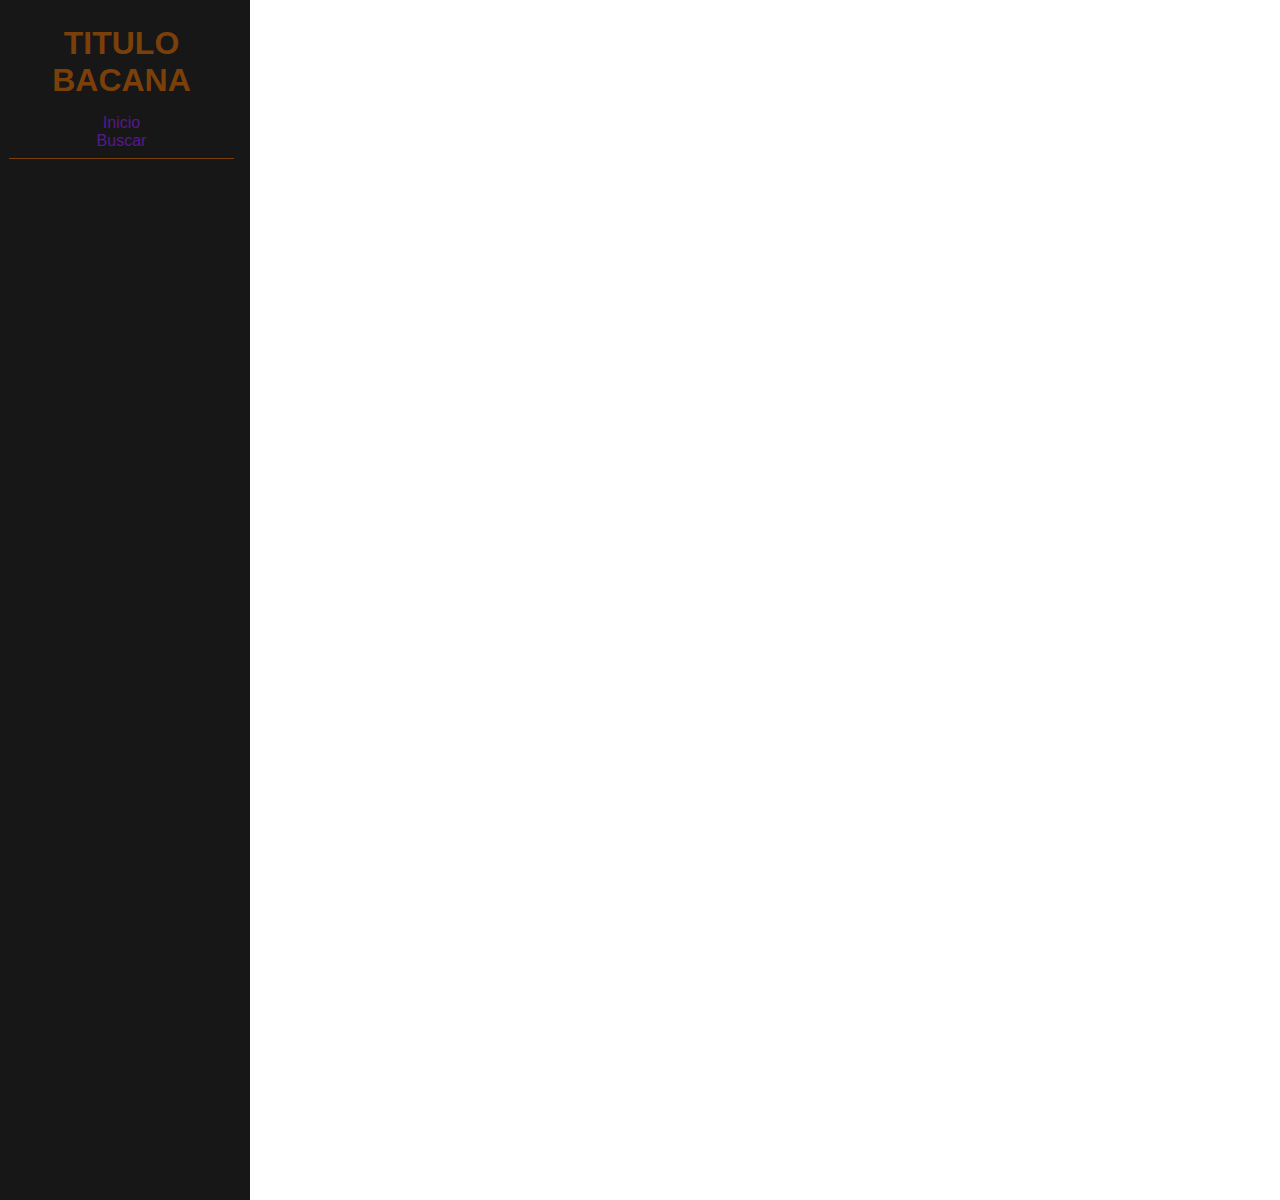
<file: index.html>
<!DOCTYPE html>
<html lang="en">
<head>
    <meta charset="UTF-8">
    <link rel="stylesheet" href="./css/header.css">
    <meta name="viewport" content="width=device-width, initial-scale=1.0">
    <title></title>
</head>
<body>
    <div class="header">
        <div class="side-menu">
            <div class="nav-bar">
                <div class="nav-title">
                    <h1>TITULO BACANA</h1>
                </div>
                <div class="nav-first-menu">
                    <ul class="nav-options"> 
                        <li>
                            <div class="menu-item">
                                <a href="">Inicio</a>
                            </div>
                        </li>
                        <li>
                            <div class="menu-item">
                                <a href="">Buscar</a>
                            </div>
                        </li>
                    </ul>
                </div>
            </div>
        </div>
    </div>
</body>
</html>
</file>
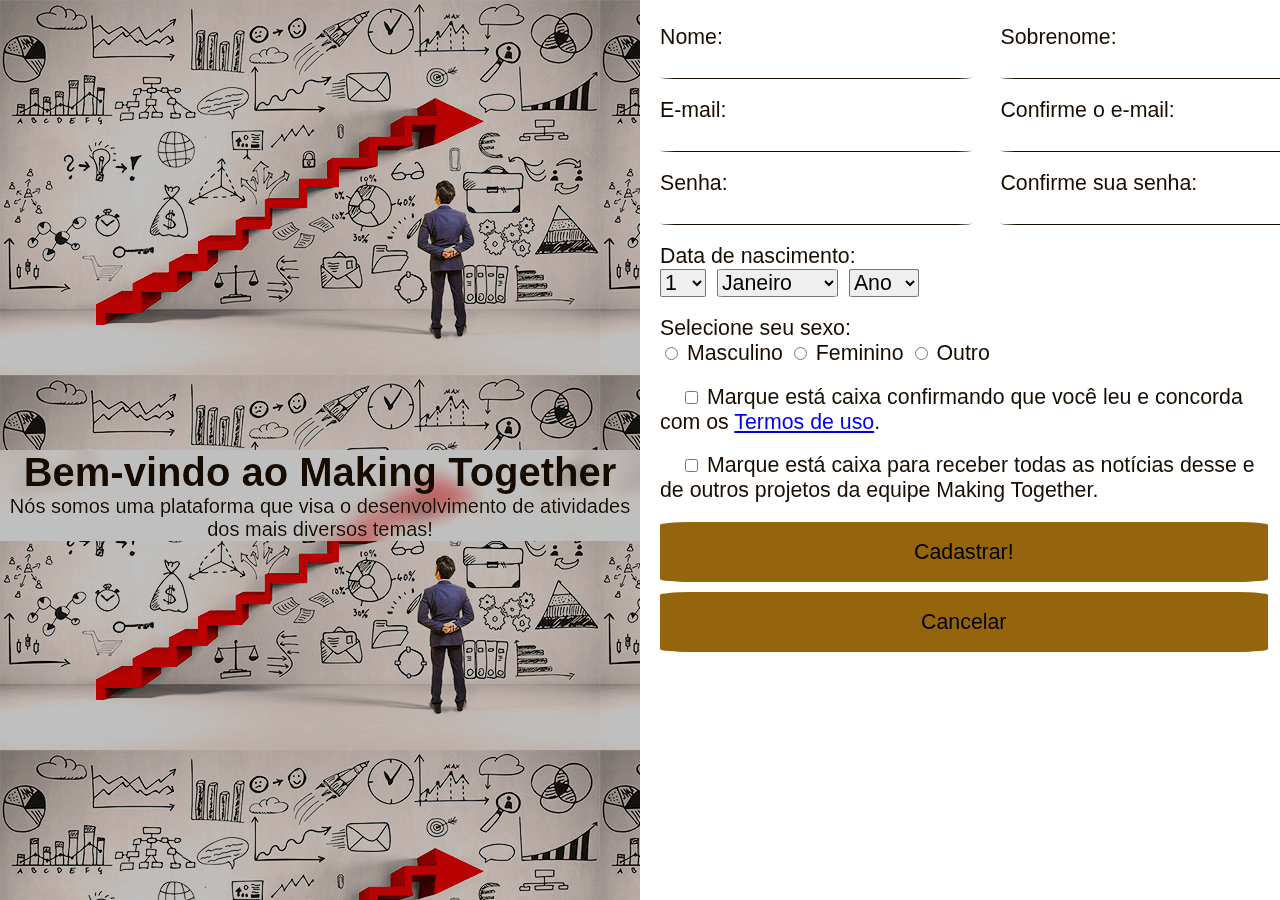
<file: pags/cadastro.html>
<!DOCTYPE html>
<html lang="en">

<head>
    <meta charset="UTF-8">
    <meta name="viewport" content="width=device-width, initial-scale=1.0">
    <title>Cadastro Making Together</title>
    <link rel="stylesheet" href="../css/body.css">
    <link rel="stylesheet" href="../css/register.css">
</head>

<body>
    <div class="register-form">
        <div class="image-change">

            <div class="container-image" style="background-image: url(../img/slide1.jpg);">
                <div class="container">
                    <div class="message-form">
                        <span class="slide-text">
                            <h1>Bem-vindo ao Making Together</h1>
                            Nós somos uma plataforma que visa o desenvolvimento de atividades dos mais diversos temas!
                        </span>
                    </div>
                </div>
            </div>
            <div class="container-image" style="background-image: url(../img/slide2.jpg);">
                <div class="container">
                    <div class="message-form">
                        <span class="slide-text">
                            <h1>Bem-vindo ao Making Together</h1>
                            Nós somos uma plataforma que visa o desenvolvimento de atividades dos mais diversos temas!
                        </span>
                    </div>
                </div>
            </div>
            
        </div>
        
        <div class="form-register">
            <form>
                <div class="content-register">
                    
                    <div class="mkt1 full-name">
                        <div class="name">
                            <label for="">
                                Nome:
                                <br><input type="text" name="" id="" required>
                        </label>
                        </div>
                        <div class="name">
                            <label for="">
                                Sobrenome:
                                <br><input type="text" name="" id="">
                            </label>
                        </div>
                    </div>

                    <div class="mkt1 mktinline email-space">
                        <div class="e-mail">
                            <label for="">
                                E-mail: <br>
                                <input type="email" name="" id="" required>
                            </label>
                        </div>
                        <div class="e-mail">
                            <label for="">
                                Confirme o e-mail: <br>
                                <input type="email" name="" id="" required>
                            </label>
                        </div>
                    </div>

                    <div class="mkt1 mktinline password-space">
                        <div class="password">
                            <label for="">
                                Senha: <br>
                                <input type="password" name="" id="" required>
                            </label>
                        </div>
                        <div class="password">
                            <label for="">
                                Confirme sua senha: <br>
                                <input type="password" name="" id="" required>
                            </label>
                        </div>
                    </div>

                    <div class="mkt1 date">
                        <label for="">
                            Data de nascimento:
                            <br>
                            <span>
                                <select name="dia" id="slc_dia">
                                    <option value="">1</option>
                                    <option value="">2</option>
                                    <option value="">3</option>
                                    <option value="">4</option>
                                    <option value="">5</option>
                                    <option value="">6</option>
                                    <option value="">7</option>
                                    <option value="">8</option>
                                    <option value="">9</option>
                                    <option value="">10</option>
                                    <option value="">11</option>
                                    <option value="">12</option>
                                    <option value="">13</option>
                                    <option value="">14</option>
                                    <option value="">15</option>
                                    <option value="">16</option>
                                    <option value="">17</option>
                                    <option value="">18</option>
                                    <option value="">19</option>
                                    <option value="">20</option>
                                    <option value="">21</option>
                                    <option value="">22</option>
                                    <option value="">23</option>
                                    <option value="">24</option>
                                    <option value="">25</option>
                                    <option value="">26</option>
                                    <option value="">27</option>
                                    <option value="">28</option>
                                    <option value="">29</option>
                                    <option value="">30</option>
                                    <option value="">31</option>
                                </select>
                                <select name="mes" id="slc_mes">
                                    <option value="">Janeiro</option>
                                    <option value="">Fevereiro</option>
                                    <option value="">Março</option>
                                    <option value="">Abril</option>
                                    <option value="">Maio</option>
                                    <option value="">Junho</option>
                                    <option value="">Julho</option>
                                    <option value="">Agosto</option>
                                    <option value="">Setembro</option>
                                    <option value="">Outubro</option>
                                    <option value="">Novembro</option>
                                    <option value="">Dezembro</option>
                                </select>
                                <select name="ano" id="slc_ano">
                                    <option value="">Ano</option>
                                    <option value="">2020</option>
                                    <option value="">2019</option>
                                    <option value="">2018</option>
                                    <option value="">2017</option>
                                    <option value="">2016</option>
                                    <option value="">2015</option>
                                    <option value="">2014</option>
                                    <option value="">2013</option>
                                    <option value="">2012</option>
                                    <option value="">2011</option>
                                    <option value="">2010</option>
                                    <option value="">2009</option>
                                    <option value="">2008</option>
                                    <option value="">2007</option>
                                    <option value="">2006</option>
                                    <option value="">2005</option>
                                    <option value="">2004</option>
                                    <option value="">2003</option>
                                    <option value="">2002</option>
                                    <option value="">2001</option>
                                    <option value="">2000</option>
                                    <option value="">1999</option>
                                    <option value="">1998</option>
                                    <option value="">1997</option>
                                    <option value="">1996</option>
                                    <option value="">1995</option>
                                    <option value="">1994</option>
                                    <option value="">1993</option>
                                    <option value="">1992</option>
                                    <option value="">1991</option>
                                    <option value="">1990</option>
                                    <option value="">1989</option>
                                    <option value="">1988</option>
                                    <option value="">1987</option>
                                    <option value="">1986</option>
                                    <option value="">1985</option>
                                    <option value="">1984</option>
                                    <option value="">1983</option>
                                    <option value="">1982</option>
                                    <option value="">1981</option>
                                    <option value="">1980</option>
                                    <option value="">1979</option>
                                    <option value="">1978</option>
                                    <option value="">1977</option>
                                    <option value="">1976</option>
                                    <option value="">1975</option>
                                    <option value="">1974</option>
                                    <option value="">1973</option>
                                    <option value="">1972</option>
                                    <option value="">1971</option>
                                    <option value="">1970</option>
                                    <option value="">1969</option>
                                    <option value="">1968</option>
                                    <option value="">1967</option>
                                    <option value="">1966</option>
                                    <option value="">1965</option>
                                    <option value="">1964</option>
                                    <option value="">1963</option>
                                    <option value="">1962</option>
                                    <option value="">1961</option>
                                    <option value="">1960</option>
                                    <option value="">1959</option>
                                    <option value="">1958</option>
                                    <option value="">1957</option>
                                    <option value="">1956</option>
                                    <option value="">1955</option>
                                    <option value="">1954</option>
                                    <option value="">1953</option>
                                    <option value="">1952</option>
                                    <option value="">1951</option>
                                    <option value="">1950</option>
                                    <option value="">1949</option>
                                    <option value="">1948</option>
                                    <option value="">1947</option>
                                    <option value="">1946</option>
                                    <option value="">1945</option>
                                    <option value="">1944</option>
                                    <option value="">1943</option>
                                    <option value="">1942</option>
                                    <option value="">1941</option>
                                    <option value="">1940</option>
                                    <option value="">1939</option>
                                    <option value="">1938</option>
                                    <option value="">1937</option>
                                    <option value="">1936</option>
                                    <option value="">1935</option>
                                    <option value="">1934</option>
                                    <option value="">1933</option>
                                    <option value="">1932</option>
                                    <option value="">1931</option>
                                    <option value="">1930</option>
                                    <option value="">1929</option>
                                    <option value="">1928</option>
                                    <option value="">1927</option>
                                    <option value="">1926</option>
                                    <option value="">1925</option>
                                    <option value="">1924</option>
                                    <option value="">1923</option>
                                    <option value="">1922</option>
                                    <option value="">1921</option>
                                    <option value="">1920</option>
                                    <option value="">1919</option>
                                    <option value="">1918</option>
                                    <option value="">1917</option>
                                    <option value="">1916</option>
                                    <option value="">1915</option>
                                    <option value="">1914</option>
                                    <option value="">1913</option>
                                    <option value="">1912</option>
                                    <option value="">1912</option>
                                    <option value="">1911</option>
                                    <option value="">1910</option>
                                    <option value="">1909</option>
                                    <option value="">1908</option>
                                    <option value="">1907</option>
                                    <option value="">1906</option>
                                    <option value="">1905</option>
                                </select>
                            </span>
                        </label>
                    </div>

                    <div class="mkt1 gender">
                        <label for="">
                            Selecione seu sexo:
                            <br>
                            <input type="radio" name="" id="" value="Masculino">
                            <label for="">Masculino</label>
                            <input type="radio" name="" id="" value="Feminino">
                            <label for="">Feminino</label>
                            <input type="radio" name="" id="" value="Outro">
                            <label for="">Outro</label>
                        </label>
                    </div>

                    <div class="mkt1 chck">
                        <div class="use-terms">
                            <label for="">
                                <input type="checkbox" name="" id="box" required>
                                Marque está caixa confirmando que você leu e concorda com os <a href="#">Termos de uso</a>.
                            </label>
                        </div>
                        <br>
                        <div class="news">
                            <label for="">
                                <input type="checkbox" name="" id="box">
                                Marque está caixa para receber todas as notícias desse e de outros projetos da equipe Making Together.
                            </label>
                        </div>
                    </div>
                    <div class="submit">
                        <input type="submit" value="Cadastrar!" class="form-buttons">
                        <button class="form-buttons">Cancelar</button>
                    </div>
                </div>
            </form>
        </div>
    </div>
</body>

</html>

<script>
    var slideIndex = 0;
    showSlides();

    function showSlides() {
        var i;
        var slides = document.getElementsByClassName("container-image");
        for (i = 0; i < slides.length; i++) {
            slides[i].style.display = "none";
        }
        slideIndex++;
        if (slideIndex > slides.length) { slideIndex = 1 }
        slides[slideIndex - 1].style.display = "block";
        setTimeout(showSlides, 2000);
    }
</script>
</file>
<file: css/header.css>
a, abbr, acronym, address, applet, article, aside, audio, b, big, blockquote, body, canvas, caption, center, cite, code, dd, del, details, dfn, div, dl, dt, em, embed, fieldset, figcaption, figure, footer, form, h1, h2, h3, h4, h5, h6, header, hgroup, html, i, iframe, img, ins, kbd, label, legend, li, mark, menu, nav, object, ol, output, p, pre, q, ruby, s, samp, section, small, span, strike, strong, sub, summary, sup, table, tbody, td, tfoot, th, thead, time, tr, tt, u, ul, var, video {
    margin: 0;
    padding: 0;
    border: 0;
    vertical-align: baseline;
    text-decoration: none;
}
body{
    min-width: 768px;
    min-height: 600px;
    display: flex;
    overflow: hidden;
    width: 100%;
    height: 100%;
    font-family: Arial, Helvetica, sans-serif;
    color: rgba(213, 101, 0, 0.53);
}

.side-menu{
    background-color: #000000e8;
    width: 250px;
    height: 200%;
    text-align: center; 
}

.nav-bar{
    margin-left: 9px;
    width: 90%;
}

.nav-title{
    padding-top: 25px;
}

.nav-first-menu ul{
    margin-top: 15px;
    padding-bottom: 8px;
    border-bottom: 1px solid rgba(213, 101, 0, 0.53);
}

.menu-item{
    position: relative;
}
</file>
<file: css/body.css>
body{
    min-width: 768;
    min-height: 600;
    width: 100%;
    height: 100%;
    margin: 0;
    padding: 0;
    overflow: hidden;
    font-size: 12pt;
    font-family: Arial, Helvetica, sans-serif;
    color: #160c01;
}

.container{
    width: 90%;
    height: 90%;
    margin: auto;
}
</file>
<file: css/register.css>
.register-form{
    width: 100%;
    height: 100%;
}

.image-change{
    width: 100%;
    position: fixed;
    float: left;
    height: 100%;
}

.container-image{
    width: 50%;
    height: 100%;
    filter: brightness(75%);
}

.container{
    top:50%;
}

.message-form{
    position: absolute;
    top:50%;
    filter: brightness(125%);
    right: 0%;
    font-size: 15pt;
    z-index: 1;
    text-align: center;
}

@supports (-webkit-backdrop-filter: none) or (backdrop-filter: none) {
    .message-form {
      -webkit-backdrop-filter: blur(10px);
      backdrop-filter: blur(10px);
      background-color: rgba(255, 255, 255, 0.5);  
    }
}

.slide-text h1{
    margin: 0;
    padding: 0;
    opacity: 1;
    border: 0;
}

.form-register{
    float: right;
    margin-left: 50%;
    position: absolute;
    z-index: 1;
    width: 50%;
    height:100%;
}

.form-register .content-register{
    margin-top: 25px;
    margin-left: 20px;
}

.full-name .name, .email-space .e-mail, .password-space .password{
    display: inline-block;
}

.full-name .name input, .email-space .e-mail input, .password-space .password input{
    width: 170%;
    height: 25px;
    border: none;
    border-bottom: 0.1px solid #160c01;
    border-radius: 5%;
}

.full-name .name:nth-child(2), .email-space .e-mail:nth-child(2), .password-space .password:nth-child(2){
    margin-left: 155px;
}

.mkt1{
    margin: 19px 0 19px 0;
}

.submit .form-buttons{
    font-size: 16pt;
    display: block;
    border: none;
    background-color: #95650d;
    width: 98%;
    height: 60px;
    border-radius: 5%;
}

.submit .form-buttons:hover, .submit .form-buttons:focus{
    cursor: pointer;
    background-color: #e2c491;
    color: black;
}

.submit .form-buttons:nth-child(2){
    margin-top: 10px;
}

.chck #box{
    margin-left: 25px;
}

.date select{
    font-size: 16pt;
    border-radius: 5%;
}
.date select:nth-child(2), .date select:nth-child(3){
    margin-left: 5px;
}

* label{
    font-size: 16pt;
}
</file>
